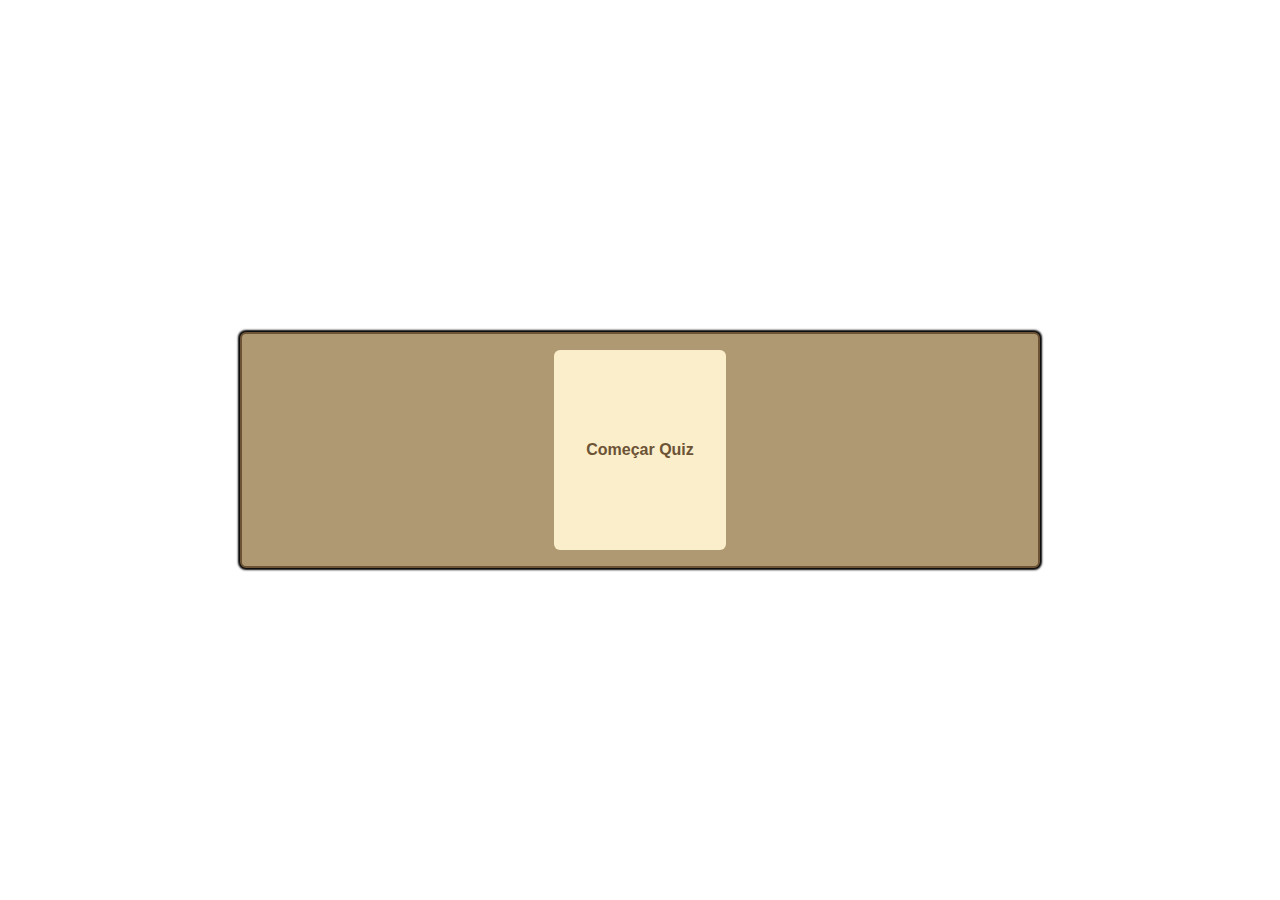
<file: projeto_sesi_senai/index.html>
<!DOCTYPE html>
<html lang="pt-br">
<head>
    <meta charset="UTF-8">
    <meta name="viewport" content="width=device-width, initial-scale=1.0">

<link rel="stylesheet" href="style2.css"> 
<script src="Imperium.js" async></script>

    <title>Quiz Imperium</title>
</head>
<body>
    <div class="container">
        <div class="questions-container hide">
                <span class="question">Pergunta Aqui?</span>
                <div class="answers-container">
                    <button class="answer button">Resposta1</button>
                    <button class="answer button">Resposta2</button>
                    <button class="answer button">Resposta3</button>
                    <button class="answer button">Resposta4</button>
                </div>
        </div>
        <div class="controls-container">
            <button class="start-quiz button">Começar Quiz</button>
            <button class="next-question button hide">Proxima Pergunta</button>
        </div>
    </div>
</body>
</html>
</file>
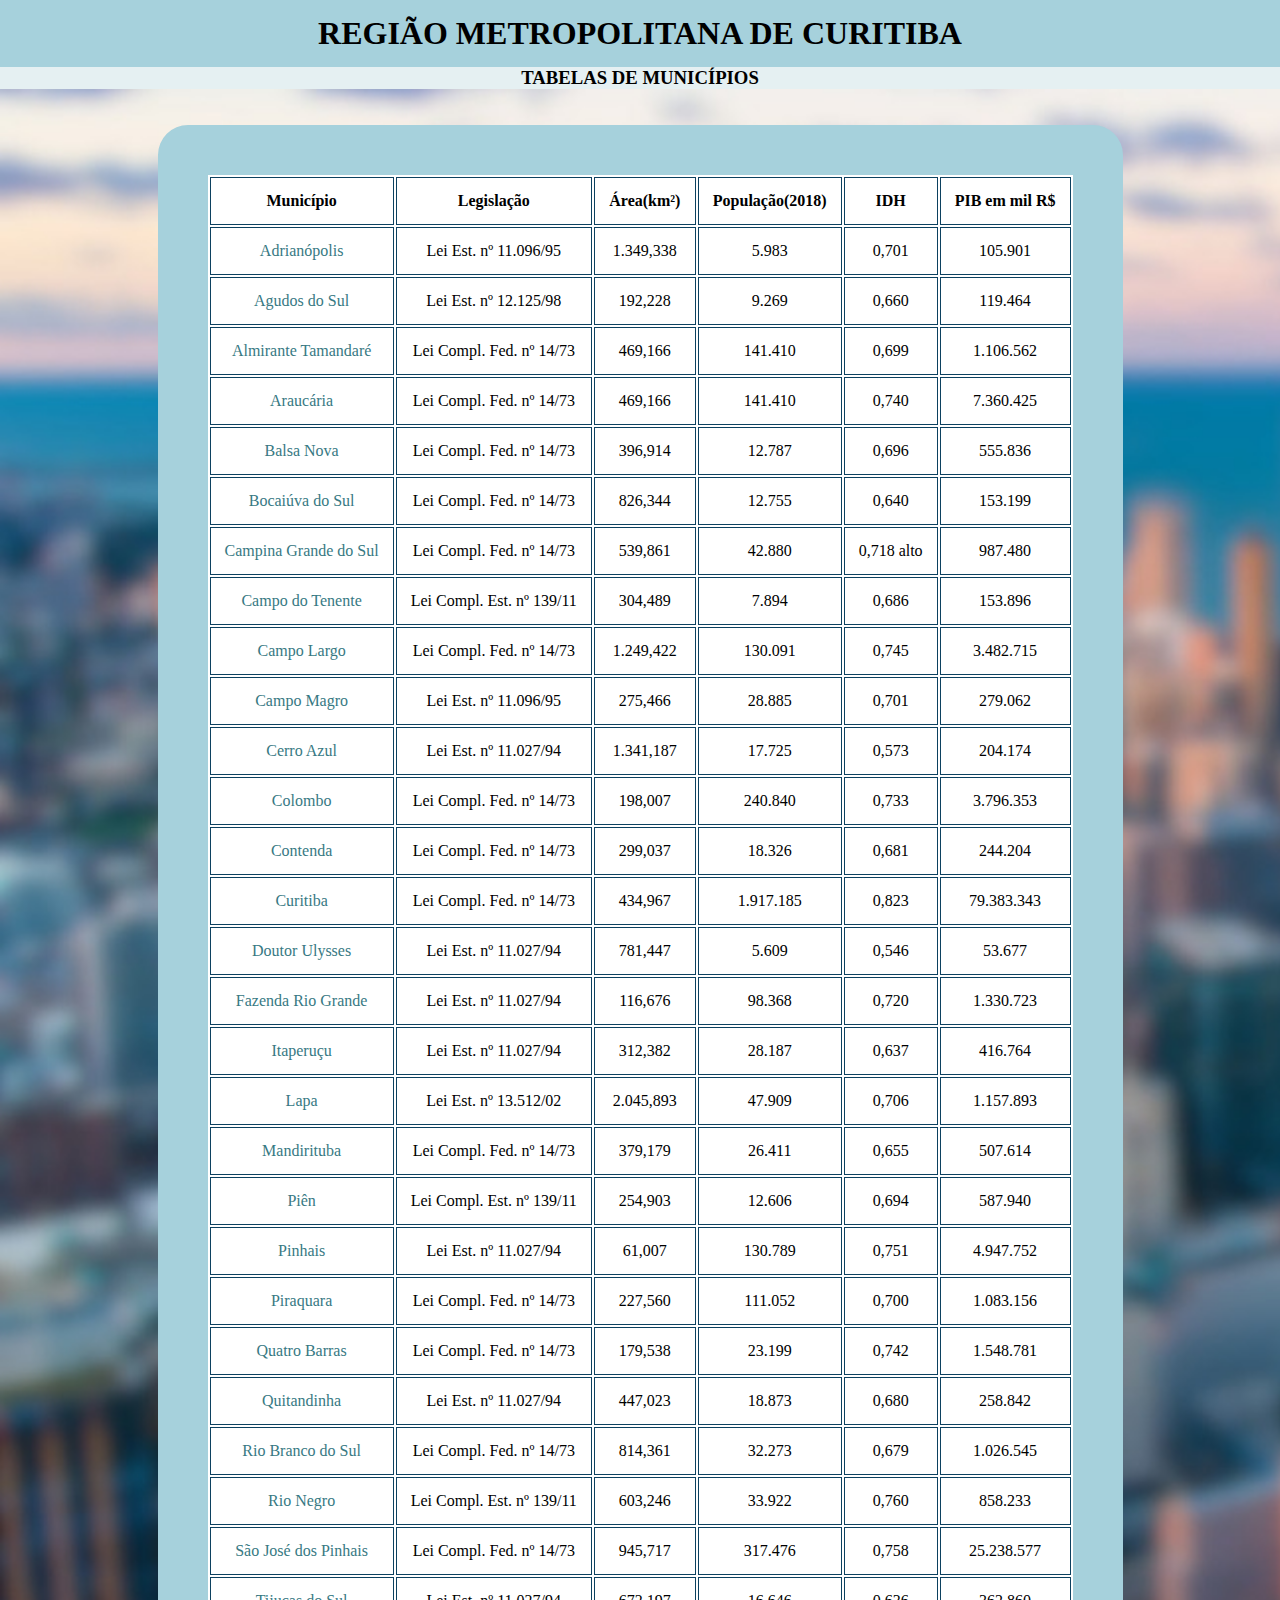
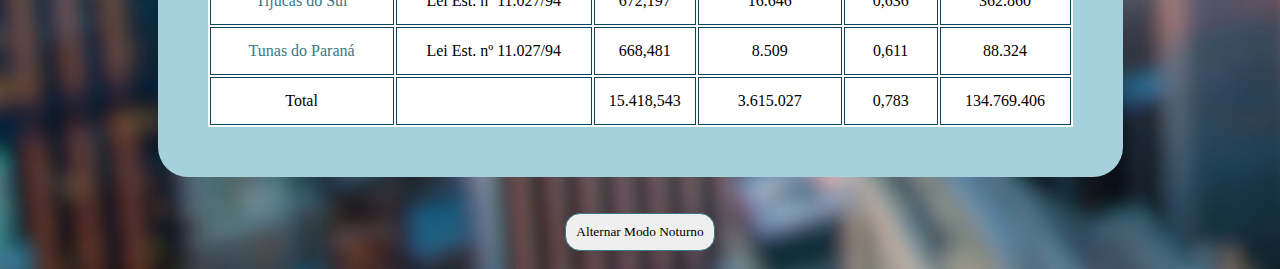
<file: tabela.html>
<!DOCTYPE html>
<html lang="en">
<head>
    <meta charset="UTF-8">
    <meta name="viewport" content="widtd=device-widtd, initial-scale=1.0">
    <link rel="stylesheet" type="text/css" href="tabela.css">
    <title>Fluxo Urbano | Tabela de Munícipios</title>
</head>
<body>
    <header>
        <h1>REGIÃO METROPOLITANA DE CURITIBA</h1>
        <h3>TABELAS DE MUNICÍPIOS</h3>
    </header>
    <main>
    <article>
        <div class="tabela">
            <br/>
            <br/>
        <table>
            <tr>
                <th>Município</th>
                <th>Legislação</th>
                <th>Área(km²)</th>
                <th>População(2018)</th>
                <th>IDH</th>
                <th>PIB em mil R$</th>
            </tr>
            <tr>
                <td class="link-city"><a href="https://www.adrianopolis.pr.gov.br/" target="_blank">Adrianópolis</a></td>
                <td>Lei Est. nº 11.096/95</td>
                <td>1.349,338</td>
                <td>5.983</td>
                <td>0,701</td>
                <td>105.901</td>
            </tr>
            <tr>
                <td class="link-city"><a href="https://www.agudosdosul.pr.gov.br/" target="_blank">Agudos do Sul</a></td>
                <td>Lei Est. nº 12.125/98</td>
                <td>192,228</td>
                <td>9.269</td>
                <td>0,660</td>
                <td>119.464</td>
            </tr>
            <tr>
                <td class="link-city"><a href="https://tamandare.pr.gov.br/" target="_blank">Almirante Tamandaré</a></td>
                <td>Lei Compl. Fed. nº 14/73</td>
                <td>469,166</td>
                <td>141.410</td>
                <td>0,699</td>
                <td>1.106.562</td>
            </tr>
            <tr>
                <td class="link-city"><a href="https://araucaria.atende.net/cidadao" target="_blank">Araucária</a></td>
                <td>Lei Compl. Fed. nº 14/73</td>
                <td>469,166</td>
                <td>141.410</td>
                <td>0,740</td>
                <td>7.360.425</td>
            
            </tr>
            <tr>
                <td class="link-city"><a href="https://balsanova.pr.gov.br/site/" target="_blank">Balsa Nova</a></td>
                <td>Lei Compl. Fed. nº 14/73</td>
                <td>396,914</td>
                <td>12.787	</td>
                <td>0,696</td>
                <td>555.836</td>
            </tr>
            <tr>
                <td class="link-city"><a href="https://www.bocaiuvadosul.pr.gov.br/" target="_blank">Bocaiúva do Sul</a></td>
                <td>Lei Compl. Fed. nº 14/73</td>
                <td>826,344</td>
                <td>12.755	</td>
                <td>0,640</td>
                <td>153.199</td>
            </tr>
            <tr>
                <td class="link-city"><a href="https://www.campinagrandedosul.pr.gov.br/" target="_blank">Campina Grande do Sul</a></td>
                <td>Lei Compl. Fed. nº 14/73</td>
                <td>539,861</td>
                <td>42.880</td>
                <td>0,718 alto</td>
                <td>987.480</td>
            </tr>
            <tr>
                <td class="link-city"><a href="https://www.campodotenente.pr.gov.br/" target="_blank">Campo do Tenente</a></td>
                <td>Lei Compl. Est. nº 139/11</td>
                <td>304,489</td>
                <td>7.894</td>
                <td>0,686</td>
                <td>153.896</td>
            </tr>
            <tr>
                <td class="link-city"><a href="https://campolargo.atende.net/" target="_blank">Campo Largo</a></td>
                <td>Lei Compl. Fed. nº 14/73</td>
                <td>1.249,422	</td>
                <td>130.091</td>
                <td>0,745</td>
                <td>3.482.715</td>
            </tr>
            <tr>
                <td class="link-city"><a href="https://www.campomagro.pr.gov.br/" target="_blank">Campo Magro</a></td>
                <td>Lei Est. nº 11.096/95</td>
                <td>275,466	</td>
                <td>28.885</td>
                <td>0,701</td>
                <td>279.062</td>
            </tr>
            <tr>
                <td class="link-city"><a href="https://www.cerroazul.pr.gov.br/" target="_blank">Cerro Azul</a></td>
                <td>Lei Est. nº 11.027/94</td>
                <td>1.341,187</td>
                <td>17.725</td>
                <td>0,573</td>
                <td>204.174</td>
            </tr>
            <tr>
                <td class="link-city"><a href="http://prefeitura.colombo.pr.gov.br/" target="_blank">Colombo</a></td>
                <td>Lei Compl. Fed. nº 14/73</td>
                <td>198,007</td>
                <td>240.840</td>
                <td>0,733</td>
                <td>3.796.353</td>
            </tr>
            <tr>
                <td class="link-city"><a href="https://contenda.pr.gov.br/site/" target="_blank">Contenda</a></td>
                <td>Lei Compl. Fed. nº 14/73</td>
                <td>299,037</td>
                <td>18.326</td>
                <td>0,681</td>
                <td>244.204</td>
            </tr>
            <tr>
                <td class="link-city"><a href="https://www.curitiba.pr.gov.br/" target="_blank">Curitiba</a></td>
                <td>Lei Compl. Fed. nº 14/73</td>
                <td>434,967</td>
                <td>1.917.185</td>
                <td>0,823</td>
                <td>79.383.343</td>
            </tr>
            <tr>
                <td class="link-city"><a href="https://www.doutorulysses.pr.gov.br/" target="_blank">Doutor Ulysses</a></td>
                <td>Lei Est. nº 11.027/94</td>
                <td>781,447	</td>
                <td>5.609</td>
                <td>0,546</td>
                <td>53.677</td>
            </tr>
            <tr>
                <td class="link-city"> <a href="https://www.fazendariogrande.pr.gov.br/" target="_blank">Fazenda Rio Grande</a></td>
                <td>Lei Est. nº 11.027/94</td>
                <td>116,676</td>
                <td>98.368</td>
                <td>0,720</td>
                <td>1.330.723</td>
            </tr>
            <tr>
                <td class="link-city"> <a href="https://itaperucu.pr.gov.br/" target="_blank">Itaperuçu</a></td>
                <td>Lei Est. nº 11.027/94</td>
                <td>312,382</td>
                <td>28.187</td>
                <td>0,637</td>
                <td>416.764</td>
            </tr>
            <tr>
                <td class="link-city"><a href="https://lapa.atende.net/cidadao" target="_blank">Lapa</a></td>
                <td>Lei Est. nº 13.512/02</td>
                <td>2.045,893</td>
                <td>47.909</td>
                <td>0,706</td>
                <td>1.157.893</td>
            </tr>
            <tr>
                <td class="link-city"><a href="https://mandirituba.pr.gov.br/" target="_blank">Mandirituba</a></td>
                <td>Lei Compl. Fed. nº 14/73</td>
                <td>379,179	</td>
                <td>26.411</td>
                <td>0,655</td>
                <td>507.614</td>
            </tr>
            <tr>
                <td class="link-city"><a href="https://www.pien.pr.gov.br/" target="_blank">Piên</a></td>
                <td>Lei Compl. Est. nº 139/11</td>
                <td>254,903</td>
                <td>12.606</td>
                <td>0,694</td>
                <td>587.940</td>
            </tr>
            <tr>
                <td class="link-city"><a href="https://pinhais.atende.net/" target="_blank">Pinhais</a></td>
                <td>Lei Est. nº 11.027/94</td>
                <td>61,007	</td>
                <td>130.789</td>
                <td>0,751 </td>
                <td>4.947.752</td>
            </tr>
            <tr>
                <td class="link-city"><a href="https://piraquara.pr.gov.br/" target="_blank">Piraquara</a></td>
                <td>Lei Compl. Fed. nº 14/73</td>
                <td>227,560</td>
                <td>111.052</td>
                <td>0,700 </td>
                <td>1.083.156</td>
            </tr>
            <tr>
                <td class="link-city"><a href="https://quatrobarras.pr.gov.br/home.php" target="_blank">Quatro Barras</a></td>
                <td>Lei Compl. Fed. nº 14/73</td>
                <td>179,538</td>
                <td>23.199</td>
                <td>0,742</td>
                <td>1.548.781</td>
            </tr>
            <tr>
                <td class="link-city"><a href="https://www.quitandinha.pr.gov.br/" target="_blank">Quitandinha</a></td>
                <td>Lei Est. nº 11.027/94</td>
                <td>447,023	</td>
                <td>18.873</td>
                <td>0,680</td>
                <td>258.842</td>
            </tr>
            <tr>
                <td class="link-city"><a href="https://riobrancodosul.atende.net/cidadao/pagina/rio-branco-do-sul" target="_blank">Rio Branco do Sul</a></td>
                <td>Lei Compl. Fed. nº 14/73</td>
                <td>814,361</td>
                <td>32.273</td>
                <td>0,679</td>
                <td>1.026.545</td>
            </tr>
            <tr>
                <td class="link-city"><a href="https://rionegro.atende.net/" target="_blank">Rio Negro</a></td>
                <td>Lei Compl. Est. nº 139/11</td>
                <td>603,246</td>
                <td>33.922</td>
                <td>0,760</td>
                <td>858.233</td>
            </tr>
            <tr>
                <td class="link-city"><a href="https://www.sjp.pr.gov.br/" target="_blank">São José dos Pinhais</a></td>
                <td>Lei Compl. Fed. nº 14/73</td>
                <td>945,717	</td>
                <td>317.476	</td>
                <td>0,758</td>
                <td>25.238.577</td>
            </tr>
            <tr>
                <td class="link-city"><a href="https://tijucasdosul.pr.gov.br/" target="_blank">Tijucas do Sul</a></td>
                <td>Lei Est. nº 11.027/94</td>
                <td>672,197</td>
                <td>16.646</td>
                <td>0,636</td>
                <td>362.860</td>
            </tr>
            <tr>
                <td class="link-city"><a href="https://tunasdoparana.pr.gov.br/" target="_blank">Tunas do Paraná</a></td>
                <td>Lei Est. nº 11.027/94</td>
                <td>668,481</td>
                <td>8.509</td>
                <td>0,611</td>
                <td>88.324</td>
            </tr>
            <tr>
                <td class="link-city">Total</td>
                <td></td>
                <td>15.418,543</td>
                <td>3.615.027</td>
                <td>0,783</td>
                <td>134.769.406</td>
            </tr>
        </table>
        <br/>
    </div>
    <br/>
    <center><button onclick="toggleDarkMode()">Alternar Modo Noturno</button></center>
<br/>
</article>
    <script>
        function toggleDarkMode() {
            document.body.classList.toggle("dark-mode");
            document.querySelector("table").classList.toggle("dark-mode");
            const headings = document.querySelectorAll("h1, h3");
            headings.forEach(heading => heading.classList.toggle("dark-mode"));
            
            const links = document.querySelectorAll("a");
            links.forEach(link => link.classList.toggle("dark-mode"));
        
            const cells = document.querySelectorAll("th, td");
            cells.forEach(cell => cell.classList.toggle("dark-mode"));
        }
        </script>

    </main>
</body>
</html>
</file>
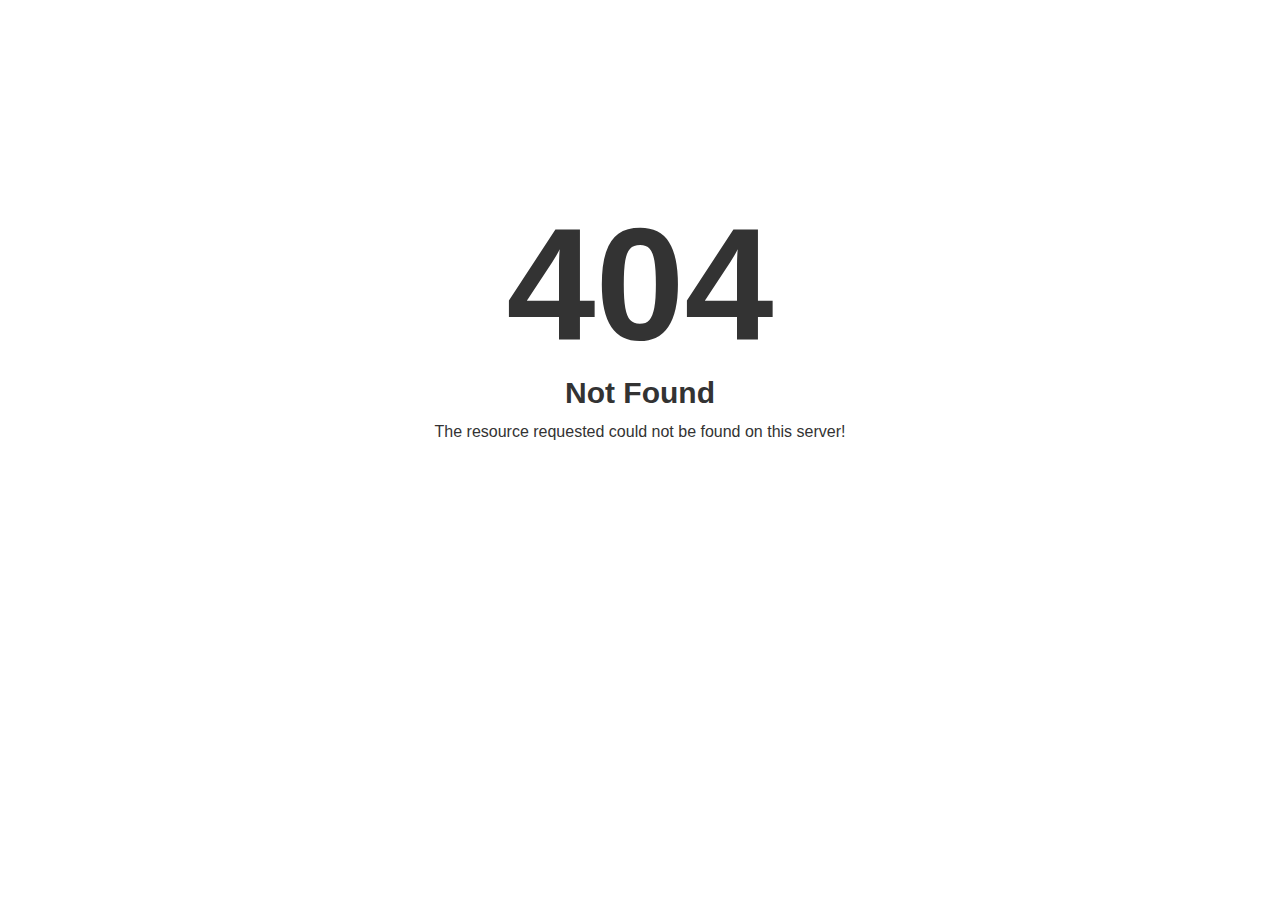
<file: projeto_sesi_senai/erro404.html>
<!DOCTYPE html>
<html lang="pt-br">
    <head>
        <meta charset="UTF-8">
        <title>404 Not Found</title>
        <link rel="stylesheet" href="erro404.css">
    </head>
    <body>
        <h1>404</h1>
        <h3>Not Found</h3>
        <p>The resource requested could not be found on this server!</p>
    </body>
</html>
</file>
<file: projeto_sesi_senai/style2.css>
*{
    padding: 0;
    margin: 0;
    box-sizing: border-box;
}

button{
    cursor: pointer;
}

body{
    background-color:#fff;
    color:#000000;
    height: 100vh;
    display: flex;
    justify-content: center;
    align-items: center;
}

.container{
    background-color:#ae9972;
    width:90%;
    max-width: 800px;

    border: 2px solid #6c5336;
    border-radius: 6px;
    padding: 16px;
    box-shadow: 0 0 2px 2px;

    display: flex;
    flex-direction: column;
    justify-content: center;
    align-items: center;
}

.questions-container{
    width: 100%;
    display: flex;
    flex-direction: column;
    justify-content: center;
    align-items: center;
    gap: 24px;
}
.question{
    color: #000;
    font-size: 24px;
    font-weight: bold;
    text-align: center;
}


.answers-container{
    width:100%;
    display: grid;
    grid-template-columns: 1fr 1fr;
    gap:16px;
}

.next-question{
    margin-top: 32px;
}

.button{
   background-color: #fbeeca; 
   color:#6c5336;
   font-size: 16px;
   font-weight: bold;
   border:0;
   border-radius:6px;
   height: 200px;
   padding: 0 32px;

   transition: filter 0.2s;
}

.button:not(:disabled):hover{
    filter: brightness(0.8);
}

.answer:disabled{
    cursor: not-allowed;
}

.hide{
    display: none;
}

.correct{
    background-color: #8F9779 ;
}

.incorrect {
    background-color: #8B3A3A;
}

.final-message{
    font-size: 20px;
    text-align: center;
}

.final-message span{
    display: block;
    margin-top: 8px;
}
</file>
<file: tabela.css>
*{
    font-family: 'Lucida Sans', 'Lucida Sans Regular', 'Lucida Grande', 'Lucida Sans Unicode';
    margin : 0;
    padding : 0;
}

table tr:hover {
    background-color:  #e5f0f2;
    color:#377983;
}


table{
    border: solid;
    border-color: rgb(41, 198, 241);
}
h1{
    background-color: #a6d1dc;
    text-align: center;
    width: 100%;
    padding-top: 15px;
    padding-bottom: 15px;
}

h3{
    text-align: center;
    background-color: #e5f0f2;
}

table {
    margin-left: auto;
    margin-right: auto;
    border: 50px solid;
    border-radius: 30px;
    border-color: #a6d1dc;
    background-color: white;
}

table th, table td{
    border: 1px solid #0c4160;
    padding: 14px;
}

article{
    text-align: center;
    background-image: url('images/cidade.jpeg');
    background-size: cover;
}

a {
    text-decoration: none;
    color: #377983; 
}

a:hover {
    color:#0c4160; 
}

button{
    border: 1px solid #377983;
    border-radius: 15px;
    padding: 10px;
}

/* Estilo do modo escuro */
body.dark-mode {
    background-color: #2e2e2e;
    color: white;
    background-color: #e7f6f9;
}

table.dark-mode {
    background-color: #5388a7;
    border-color: #0c4160;
}

.dark-mode a {
    color: #e5f0f2;
}

a.dark-mode:hover {
    color: #bbdefb;
}

a.dark-mode {
    color: #90caf9;
}
th.dark-mode, td.dark-mode {
    border-color: #fdfdfd;
}

h1.dark-mode{
    background-color:#0c4160
}

h3.dark-mode{
    background-color: #5388a7;
}
</file>
<file: projeto_sesi_senai/erro404.css>
* {
    margin: 0;
    padding: 0;
    font-family: Arial, Helvetica, sans-serif;
    color: #333;
}

h1 {
    text-align: center;
    font-size: 160px;
    margin-top: 15%;
}

h3 {
    text-align: center;
    font-size: 30px;
}

p {
    text-align: center;
    margin-top: 1%;
}
</file>
